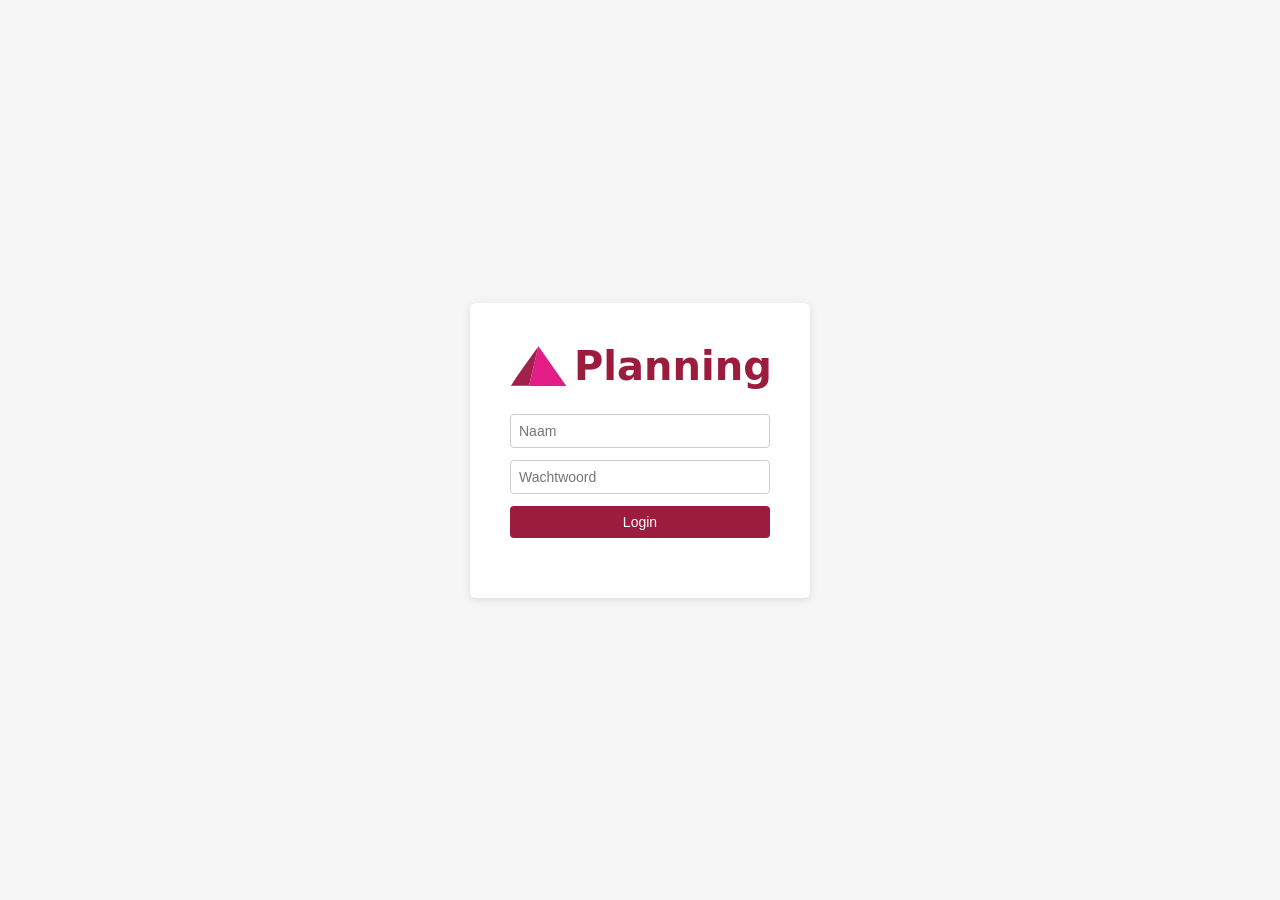
<file: index.html>
<!doctype html>
<html lang="nl">
<head>
  <meta charset="utf-8" />
  <meta name="viewport" content="width=device-width, initial-scale=1" />
  <meta http-equiv="refresh" content="0; url=login.html" />
  <title>Planning</title>
</head>
<body>
  <p>Ga naar <a href="login.html">login</a>...</p>
</body>
</html>
</file>
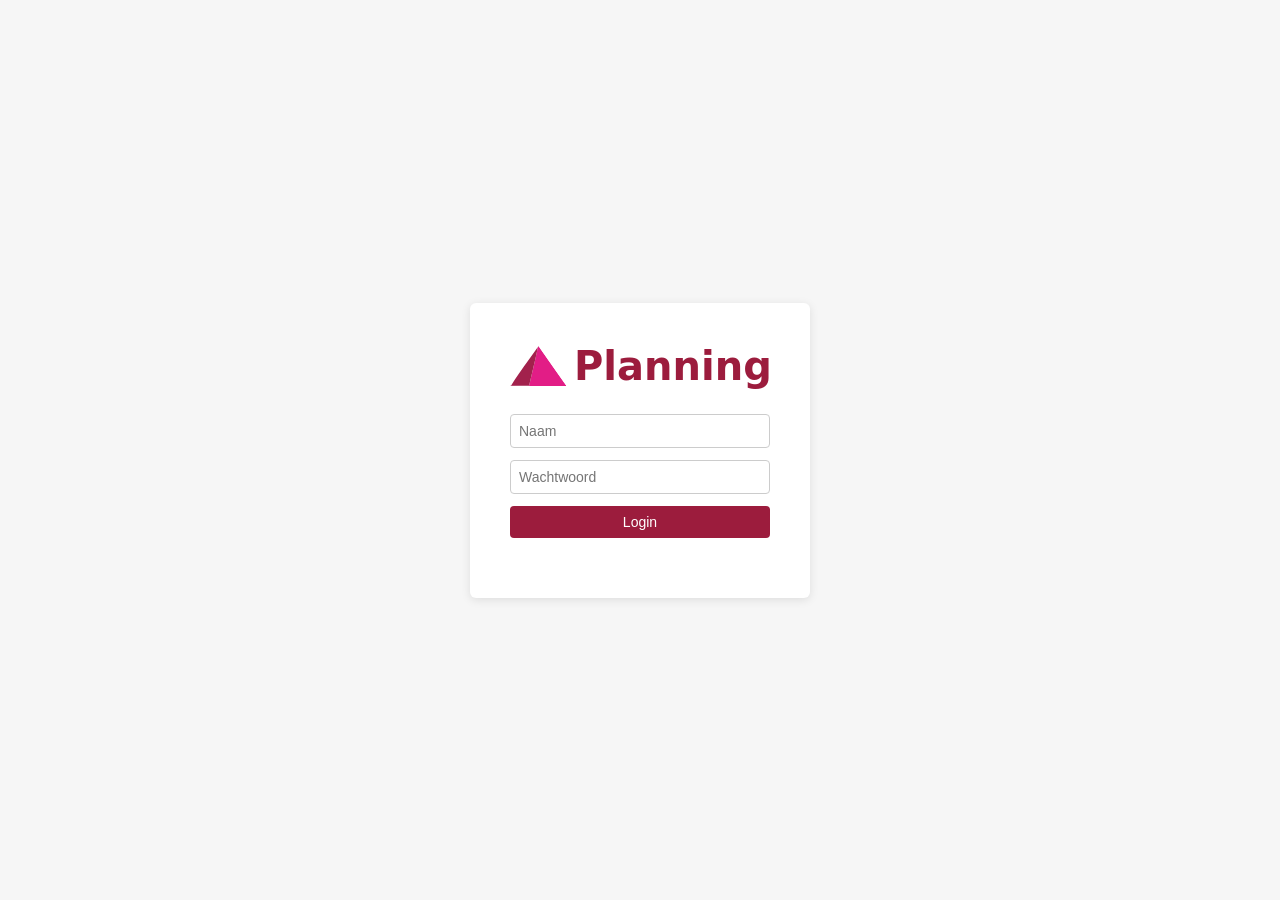
<file: login.html>
<!DOCTYPE html>
<html lang="nl">
<head>
<meta charset="UTF-8">
<meta name="viewport" content="width=device-width, initial-scale=1" />
<title>Planning Login</title>
<link rel="icon" type="image/x-icon" href="favicon.ico">
<link rel="stylesheet" href="css/planning.css">
</head>
<body class="login-page">

<div class="login-box">

  <div class="login-title">
    <img src="img/logo.svg" alt="logo">
    Planning
  </div>

  <form id="loginForm">

    <input
      id="username"
      name="username"
      placeholder="Naam"
      required
    >

    <input
      id="password"
      name="password"
      type="password"
      placeholder="Wachtwoord"
      required
    >

    <button type="submit">Login</button>

    <div id="error" class="login-error"></div>

  </form>

</div>

<script src="js/app-config.js"></script>
<script src="js/login.js"></script>

</body>
</html>
</file>
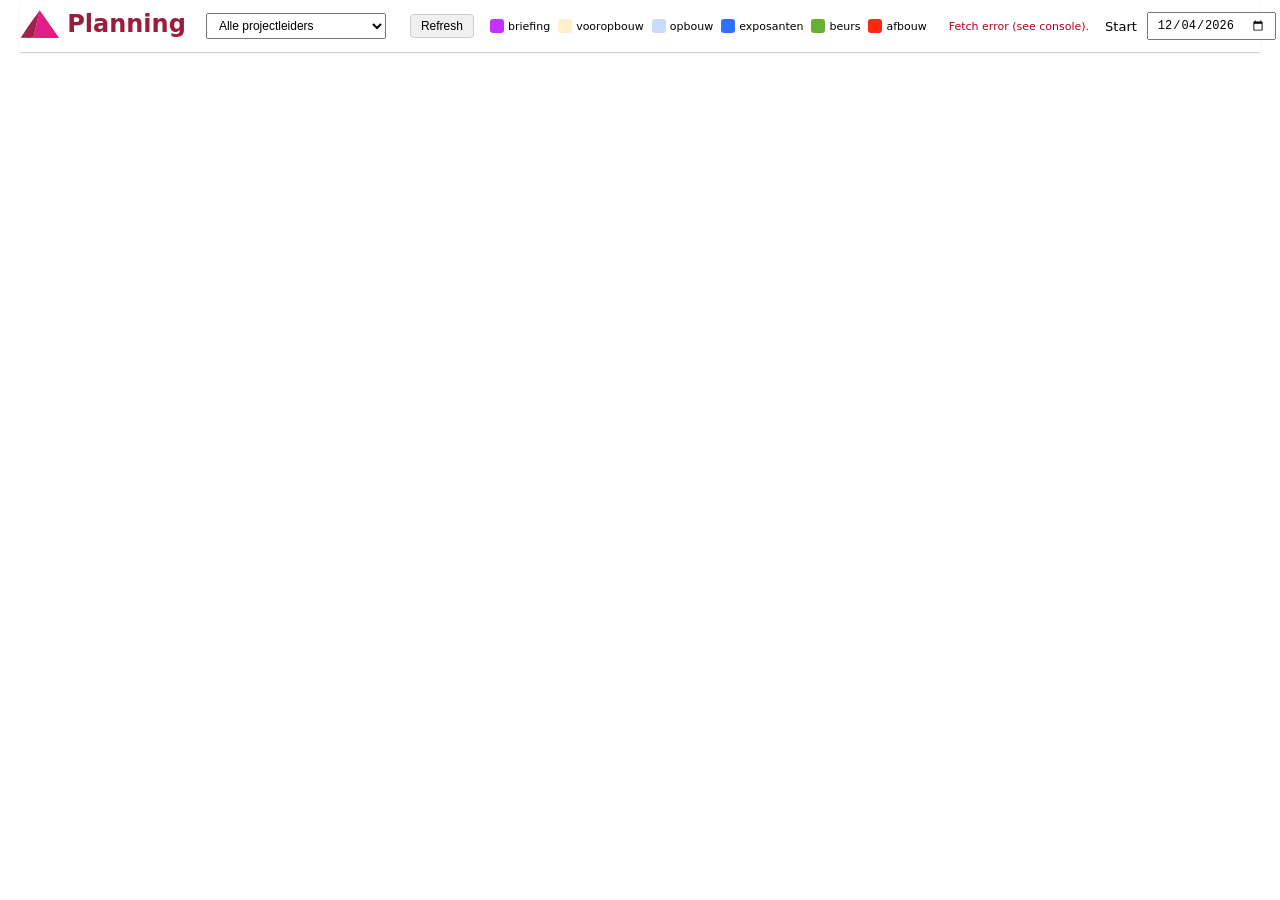
<file: planning.html>
<!DOCTYPE html>
<html lang="nl">
<head>
  <meta charset="UTF-8" />
  <meta name="viewport" content="width=device-width, initial-scale=1" />
  <title>Planning</title>
  <link rel="icon" type="image/x-icon" href="favicon.ico">
  <link rel="stylesheet" href="css/planning.css" />
</head>
<body>

<header class="planning-header-bar">
  <div class="left">
    <h1 class="planning-title">
      <img src="img/logo.svg" class="planning-logo" alt="Planning">
      Planning
    </h1>

    <select id="projectleider">
      <option value="__all__">Alle projectleiders</option>
    </select>

    <button id="refreshBtn" class="refresh-btn">Refresh</button>

    <div id="legend" class="planning-legend"></div>

    <span id="status" class="status inline"></span>

  </div>

  <div class="right">
    <label for="startDate">Start</label>
    <input id="startDate" type="date" />
    <span id="rangeText" class="range"></span>
    <button id="logoutBtn" class="logout-btn">Logout</button>
  </div>
</header>

<div id="planning-grid" class="planning-grid"></div>

<script src="js/app-config.js"></script>
<script src="js/planning-api.js"></script>
<script src="js/planning-ui.js"></script>
</body>
</html>
</file>
<file: css/planning.css>
:root {
  --font-base: 13px;
  --font-small: 12px;
  --font-tiny: 11px;

  /* linker kolommen */
  --planning-pl-width: 110px;
  --planning-project-width: 235px;

  /* Fallback for sticky offsets (updated dynamically via JS) */
  --planning-header-height: 64px;
}

body {
  font-family: system-ui, sans-serif;
  margin: 0 20px;
  font-size: var(--font-base);
}

/* HEADER BAR */

.planning-header-bar {
  position: sticky;
  top: 0;
  z-index: 20;
  display: flex;
  align-items: center;
  justify-content: space-between;
  gap: 16px;
  margin-bottom: 0px;
  padding: 12px 0;
  background: #fff;
  box-shadow: 0 1px 2px rgba(0, 0, 0, 0.08);
}

/* Keep the calendar row sticky beneath the header bar */
.planning-header,
.calendar-day {
  position: sticky;
  top: var(--planning-header-height);
  z-index: 10;
  background: #f5f5f5;
}

.planning-header-bar h1 {
  color: #9c1c3d;
  margin: 0;
  line-height: 1;
  position: relative;
  top: -2px;
}

.planning-header-bar .left {
  display: flex;
  align-items: center;
  gap: 16px;
}

.planning-header-bar .right {
  display: flex;
  align-items: center;
  gap: 10px;
}

.planning-header-bar select,
.planning-header-bar input[type="date"] {
  padding: 4px 8px;
  font-size: var(--font-small);
}

#projectleider {
  width: 180px;
  min-width: 180px;
  max-width: 180px;
  margin-left: 4px;
  white-space: nowrap;
  overflow: hidden;
  text-overflow: ellipsis;
}

.range {
  color: #444;
  white-space: nowrap;
}

/* GRID */

.planning-grid {
  display: grid;
  border-top: 1px solid #ddd;

  grid-template-columns:
    var(--planning-pl-width)
    var(--planning-project-width)
    repeat(30, 1fr) !important;
}

/* HEADER ROW */

.planning-header {
  font-weight: bold;
  background: #f5f5f5;
  padding: 4px;
  border-bottom: 1px solid #ddd;  
  text-align: right;
  padding-right: 12px;
}

/* PROJECTLEIDER KOLOM */

.planning-projectleider {
  padding: 4px;
  border-bottom: 1px solid #9c969648;
  font-size: var(--font-tiny);
  color: #444;
  text-align: left;
}

/* DOSSIER KOLOM */

.planning-dossier {
  padding: 4px;
  border-bottom: 1px solid #9c969648;
  text-align: right;
  padding-right: 12px;

  font-size: var(--font-base);

  white-space: nowrap;
  overflow: hidden;
  text-overflow: ellipsis;
}

/* CELLS */

.planning-cell {
  border-bottom: 1px solid #9c969648;
}

/* KALENDER HEADER */

.calendar-day {
  text-align: center;
  font-size: 12px;
  padding: 6px 4px;
  border-bottom: 1px solid #ddd;
}

.calendar-day .day {
  font-weight: bold;
}

.calendar-day .weekday {
  font-size: 11px;
  color: #666;
}

/* EVENTS */

.plan-block {
  height: 22px;
  border-radius: 4px;
  margin: 3px 2px;

  color: #000;
  font-size: 11px;
  line-height: 24px;
  text-align: center;

  white-space: nowrap;
  overflow: hidden;
  text-overflow: ellipsis;
}

/* STATUS */

.status.inline {
  margin: 0;
  padding: 0;
  line-height: 1;
  font-size: var(--font-tiny);
  color: #b00020;
  white-space: nowrap;
  margin-left: 6px;
  min-width: 80px;
}

/* TITEL */

.planning-title {
  display: flex;
  align-items: center;
  gap: 8px;
  margin: 0;
  font-size: 24px;
  line-height: 1;
}

.planning-logo {
  height: 28px;
  width: auto;
  display: block;
}

/* HEADER STRUCTUUR */

.planning-left {
  display: flex;
  align-items: center;
  gap: 12px;
  flex-shrink: 0;
}

.planning-right {
  display: flex;
  align-items: center;
  gap: 10px;
}

/* LEGEND */

.planning-legend {
  display: flex;
  align-items: center;
  gap: 8px;
}

.legend-item {
  display: flex;
  align-items: center;
  gap: 4px;
  font-size: var(--font-tiny);
  white-space: nowrap;
}

.legend-color {
  width: 14px;
  height: 14px;
  border-radius: 3px;
  flex-shrink: 0;
}

/* WEEKEND */

.calendar-day.weekend,
.planning-cell.weekend {
  background: #EBEBEB;
}

/* REFRESH BUTTON */

.refresh-btn {
  margin-left: 8px;
  padding: 4px 10px;
  font-size: 12px;
  border-radius: 4px;
  border: 1px solid #ccc;
  background: #f0f0f0;
  cursor: pointer;
}

.refresh-btn:hover {
  background: #e5e5e5;
}

/* LOGIN PAGE */

.login-page{
  display:flex;
  justify-content:center;
  align-items:center;
  height:100vh;
  background:#f6f6f6;
}

.login-box{
  background:white;
  padding:40px;
  border-radius:6px;
  box-shadow:0 2px 10px rgba(0,0,0,0.1);
  width:260px;
}

.login-title{
  display:flex;
  align-items:center;
  gap:8px;
  font-size:40px;
  font-weight:bold;
  color:#9c1c3d;
  margin-bottom:25px;
}

.login-title img{
  height:40px;
}

.login-box input,
.login-box button{
  width:100%;
  padding:8px;
  margin-bottom:12px;
  border-radius:4px;
  font-size:14px;
  box-sizing:border-box;
}

.login-box input{
  border:1px solid #ccc;
}

.login-box button{
  background:#9c1c3d;
  color:white;
  border:none;
  cursor:pointer;
}

.login-box button:hover{
  background:#7e1530;
}

.login-error{
  color:#b00020;
  font-size:12px;
  margin-top:8px;
}
</file>
